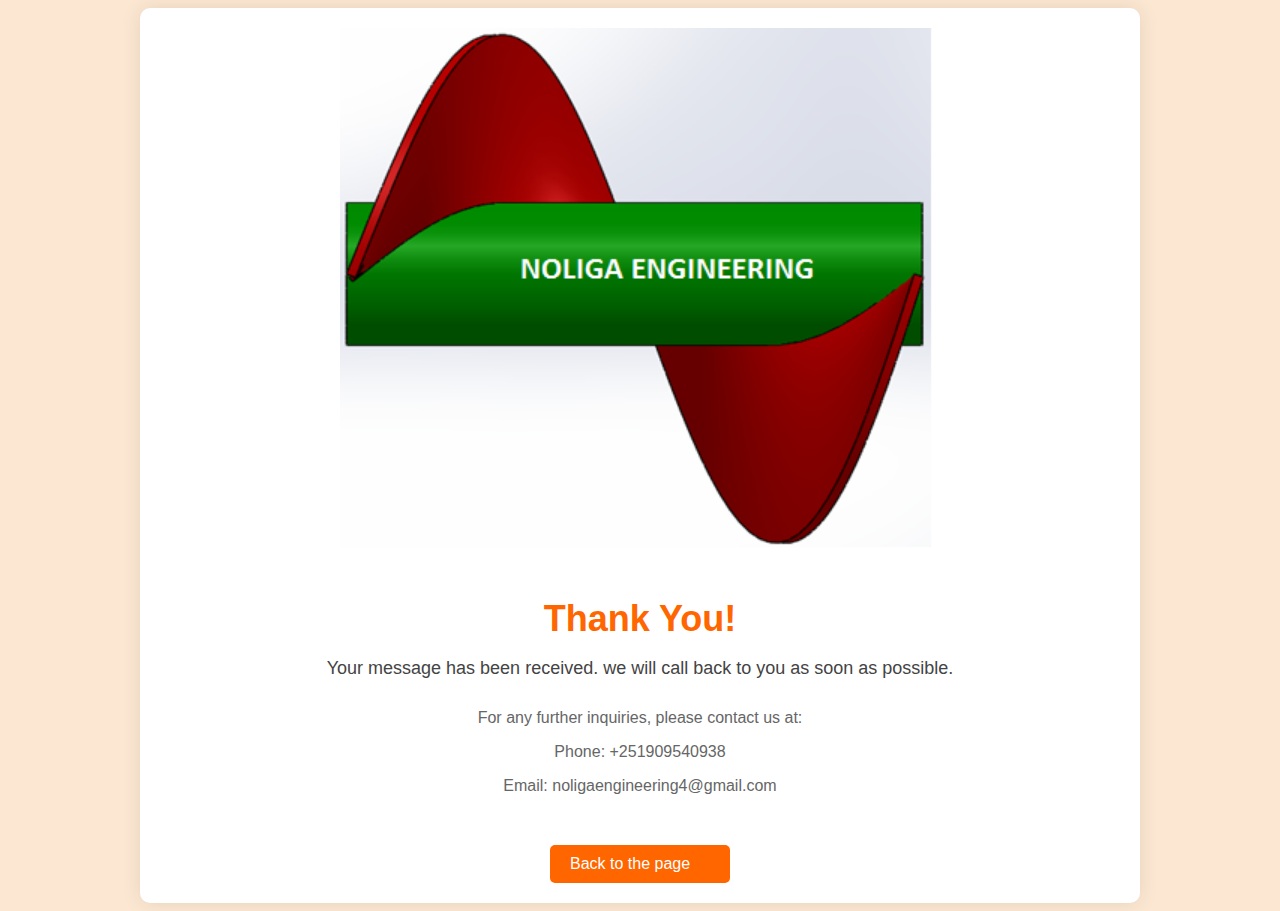
<file: thankyou-page.html>
<!DOCTYPE html>
<html lang="en">
<head>
  <!-- Existing head section -->
  <link rel="icon" href="images/noliga_logo_img.PNG" type="image/gif" />
  <title>Thank You | Noliga Engineering</title>
  <meta charset="UTF-8">
  <meta name="viewport" content="width=device-width, initial-scale=1.0">
  <meta name="description" content="Thank You page for Mak Beauty Salon. Your message has been received. We will get back to you as soon as possible.">
  <meta name="keywords" content="Mak Beauty Salon, Thank You Page, Beauty Salon, Contact, Inquiry">
  <meta name="author" content="Mak Beauty Salon">
  <link rel="icon" href="images/mak_beauty_salon_logo.PNG" type="image/gif" />
  <!-- Structured Data -->
  <script type="application/ld+json">
    {
      "@context": "http://schema.org",
      "@type": "Organization",
      "name": "Mak Beauty Salon",
      "url": "https://www.makbeautysalonandspa.com/",
      "logo": "https://www.makbeautysalonandspa.com/images/mak_beauty_salon_logo.PNG",
      "contactPoint": {
        "@type": "ContactPoint",
        "telephone": "+251956505152",
        "contactType": "customer service"
      }
    }
  </script>
  <style>
    /* CSS for main layout */
    body {
      font-family: Arial, sans-serif;
      background-color: #fce8d2; /* Light orange background */
    }
    .container {
      max-width: 960px;
      margin: 0 auto;
      padding: 20px;
      background-color: #fff; /* White container background */
      border-radius: 10px;
      box-shadow: 0 0 20px rgba(0, 0, 0, 0.1); /* Soft shadow */
      animation: fadeIn 1s ease; /* Fade-in animation */
    }
    /* CSS for thank you message */
    .thank-you-message {
      text-align: center;
      margin-bottom: 30px;
    }
    .thank-you-message img {
      width: 100%; /* Cover the width of the container */
      max-width: 600px; /* Limit maximum width for responsiveness */
      margin-bottom: 20px;
      animation: bounceIn 1s ease; /* Bounce animation */
    }
    .thank-you-message h1 {
      font-size: 36px;
      color: #ff6600; /* Bright orange text color */
      margin-bottom: 10px;
    }
    .thank-you-message p {
      font-size: 18px;
      color: #444;
    }
    /* CSS for additional information */
    .additional-info {
      text-align: center;
      margin-bottom: 50px;
    }
    .additional-info p {
      font-size: 16px;
      color: #666;
      margin-bottom: 10px;
    }
    /* CSS for back to blog link */
    .back-to-blog {
      display: block;
      margin: 0 auto; /* Center the button */
      padding: 10px 20px;
      background-color: #ff6600; /* Bright orange button */
      color: #fff; /* White text color */
      font-size: 16px;
      border-radius: 5px;
      text-decoration: none;
      transition: background-color 0.3s ease; /* Smooth hover transition */
      width: 140px;
    }
    .back-to-blog:hover {
      background-color: #ff8533; /* Lighter orange on hover */
    }
    /* Keyframe animations */
    @keyframes fadeIn {
      from {
        opacity: 0;
      }
      to {
        opacity: 1;
      }
    }
    @keyframes bounceIn {
      from {
        transform: scale(0.5);
        opacity: 0;
      }
      to {
        transform: scale(1);
        opacity: 1;
      }
    }
  </style>
</head>
<body class="main-layout inner_page blog_post_page">
  <div class="container">
    <!-- Thank You Message -->
    <div class="thank-you-message">
      <img src="img/noliga_logo.png" alt="Thank You Images" />
      <h1>Thank You!</h1>
      <p>Your message has been received. we will call back to you as soon as possible.</p>
    </div>
    <!-- Additional Information -->
    <div class="additional-info">
      <p>For any further inquiries, please contact us at:</p>
      <p>Phone: +251909540938</p>
      <p>Email: noligaengineering4@gmail.com</p>
    </div>
    <!-- Back to Blog Link -->
    <a href="contact.html" class="back-to-blog">Back to the page</a>
  </div>
  <!-- ... existing footer and scripts ... -->
</body>
</html>
</file>
